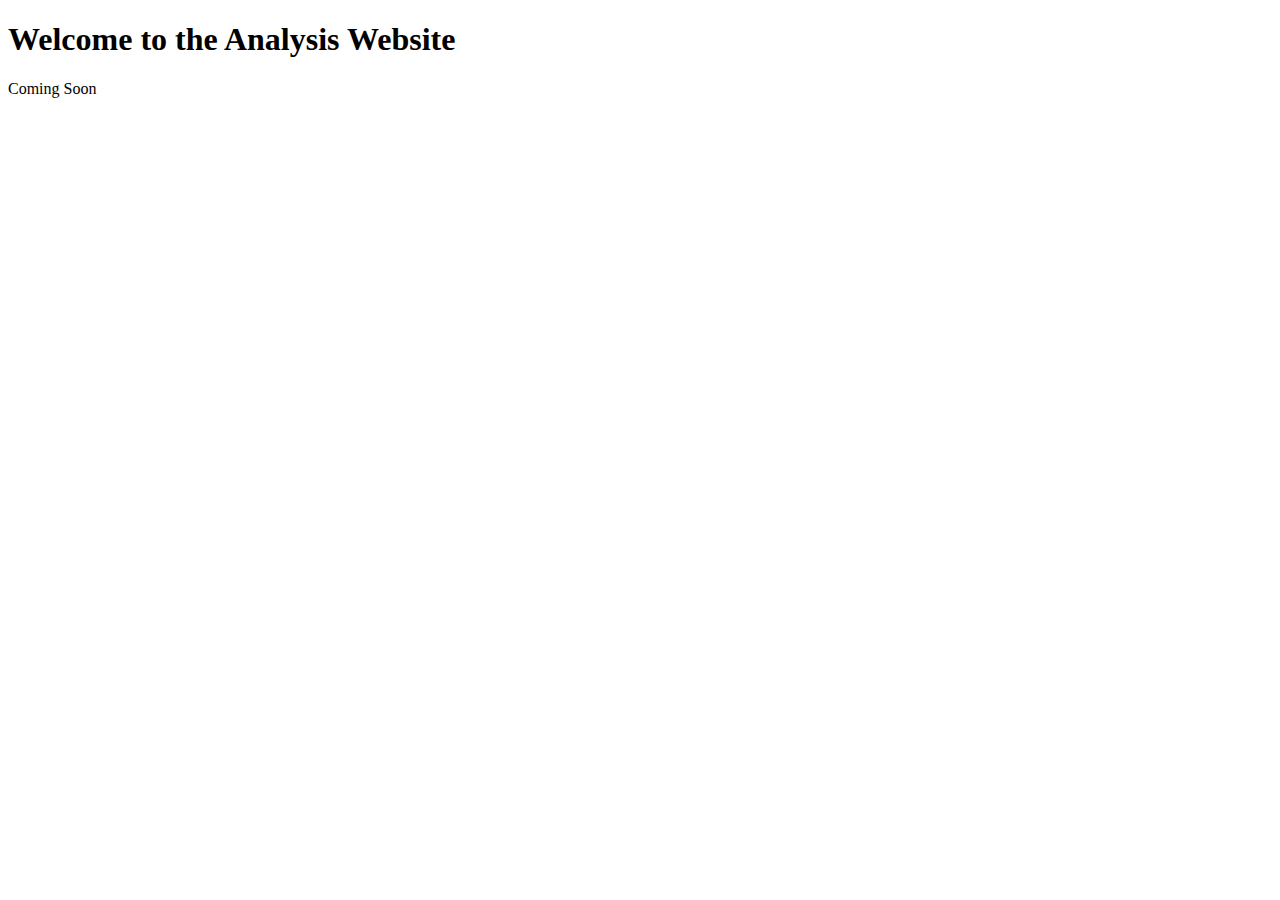
<file: analysis.html>
<!DOCTYPE html>
<html lang="en">
<head>
    <meta charset="UTF-8">
    <meta name="viewport" content="width=device-width, initial-scale=1.0">
    <title>Analysis Website</title>
</head>
<body>
    <h1>Welcome to the Analysis Website</h1>
    <p>Coming Soon</p>
</body>
</html>
</file>
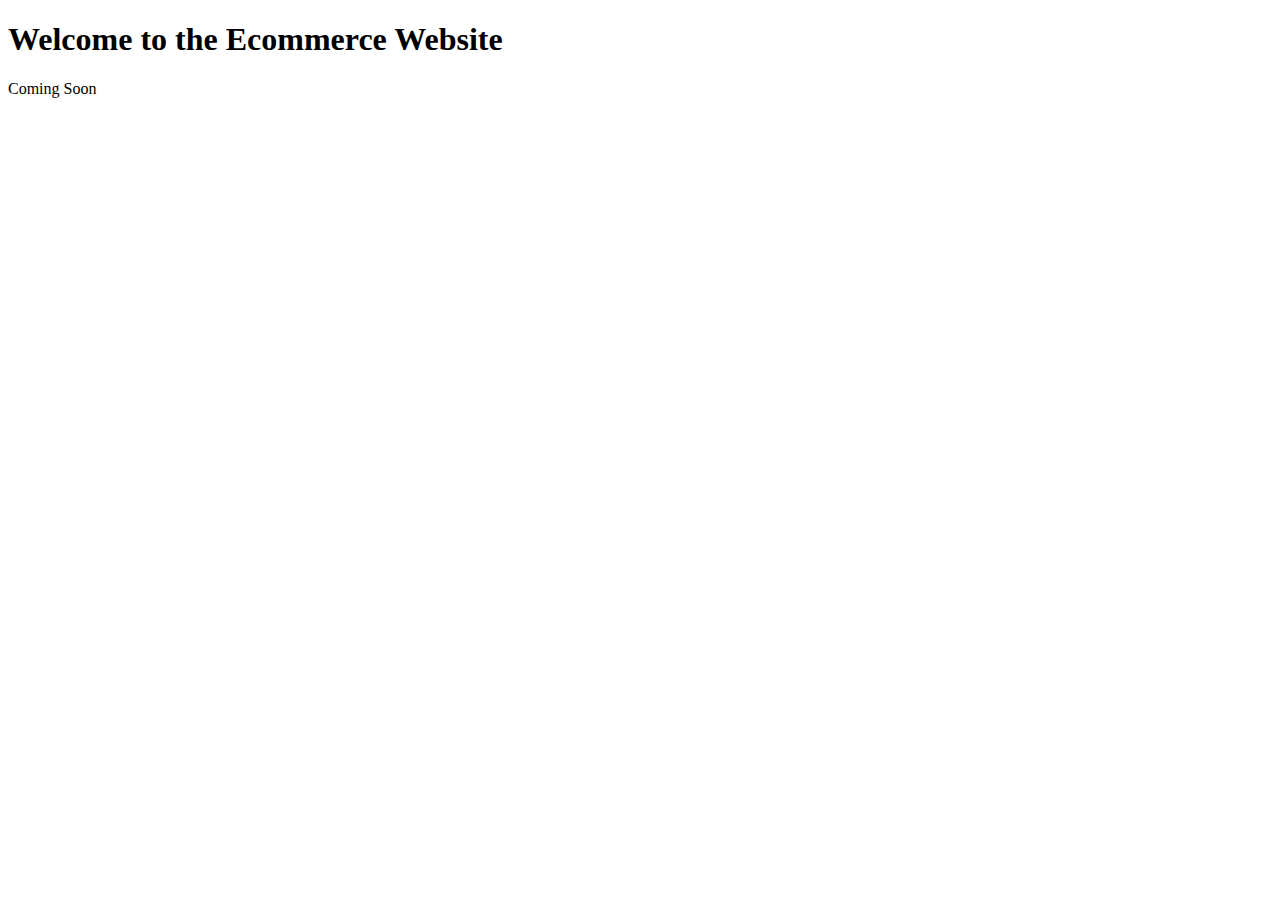
<file: ecommerce.html>
<!DOCTYPE html>
<html lang="en">
<head>
    <meta charset="UTF-8">
    <meta name="viewport" content="width=device-width, initial-scale=1.0">
    <title>Ecommerce Website</title>
</head>
<body>
    <h1>Welcome to the Ecommerce Website</h1>
    <p>Coming Soon</p>
</body>
</html>
</file>
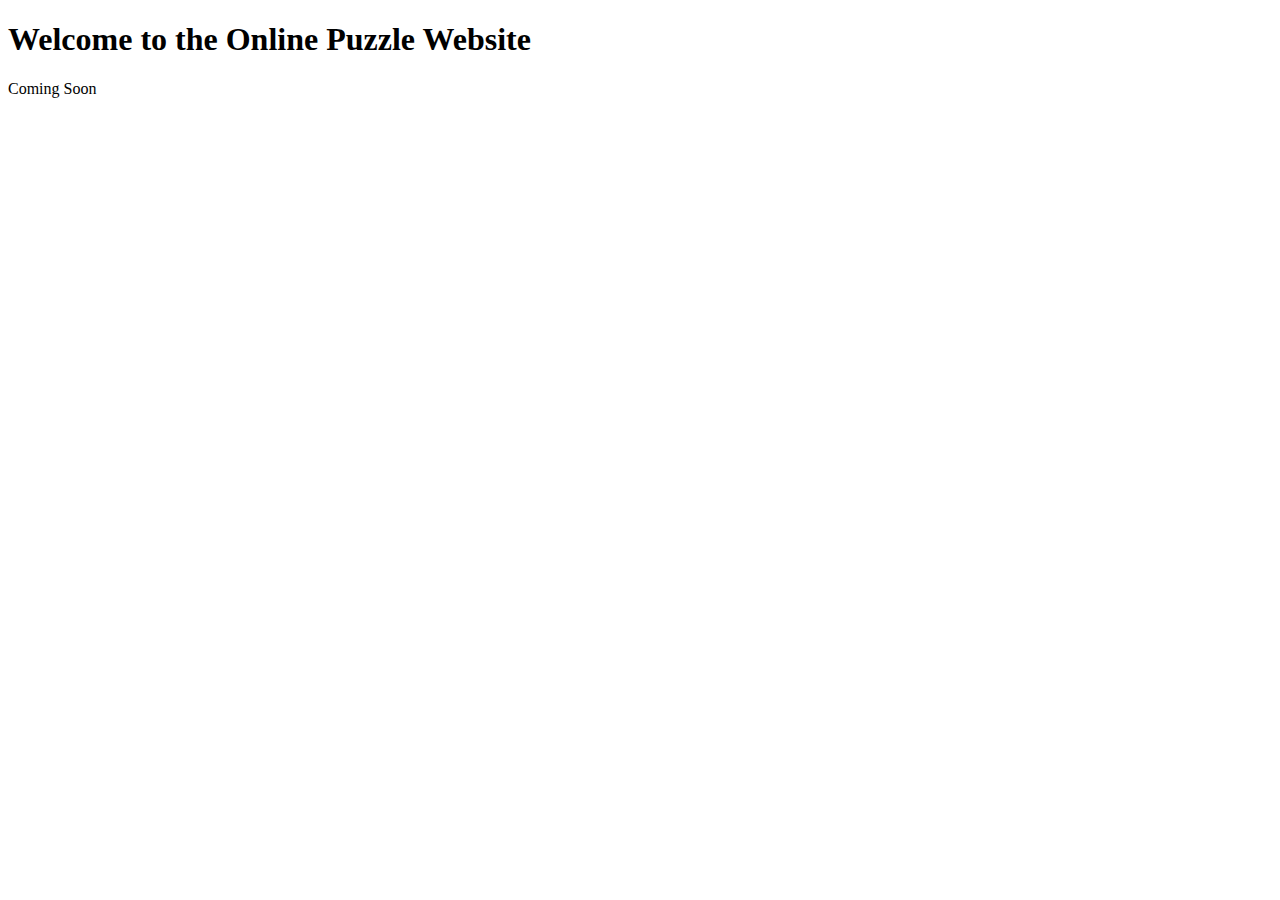
<file: game.html>
<!DOCTYPE html>
<html lang="en">
<head>
    <meta charset="UTF-8">
    <meta name="viewport" content="width=device-width, initial-scale=1.0">
    <title>Online Puzzle</title>
</head>
<body>
    <h1>Welcome to the Online Puzzle Website</h1>
    <p>Coming Soon</p>
</body>
</html>
</file>
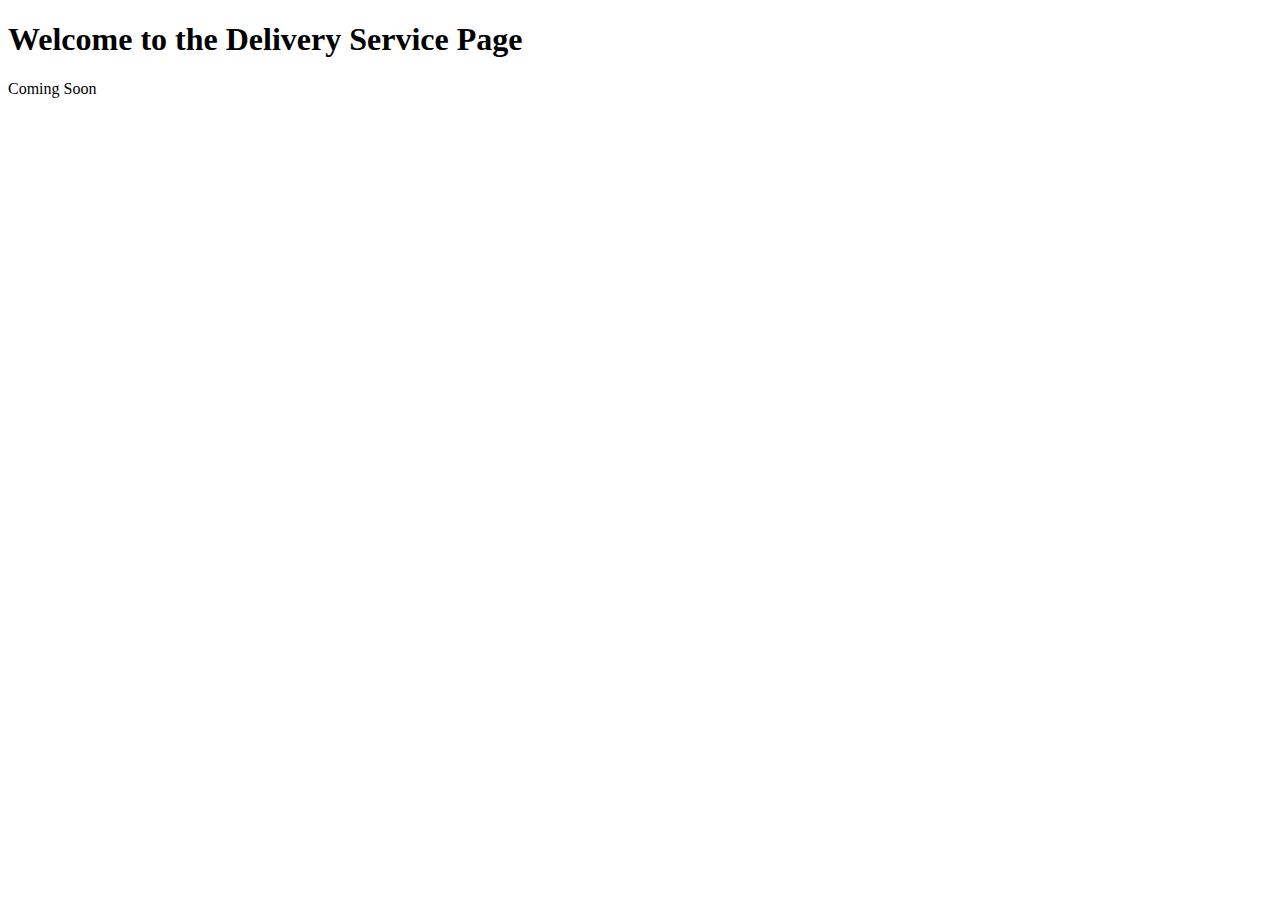
<file: service.html>
<!DOCTYPE html>
<html lang="en">
<head>
    <meta charset="UTF-8">
    <meta name="viewport" content="width=device-width, initial-scale=1.0">
    <title>Delivery Service</title>
</head>
<body>
    <h1>Welcome to the Delivery Service Page</h1>
    <p>Coming Soon</p>
</body>
</html>
</file>
